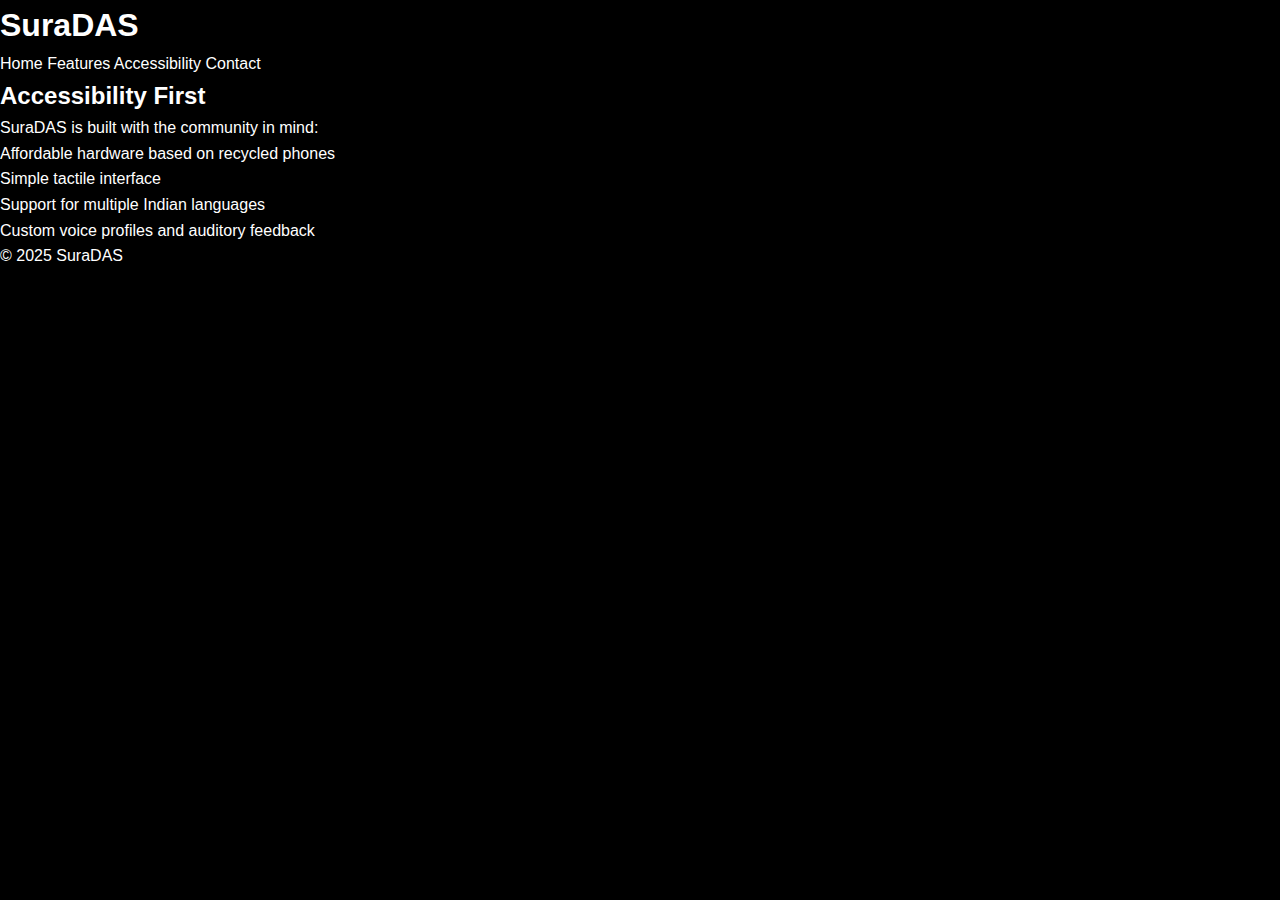
<file: accessibility.html>
<!DOCTYPE html>
<html lang="en">
<head>
  <meta charset="UTF-8"/>
  <meta name="viewport" content="width=device-width, initial-scale=1.0"/>
  <title>Accessibility - SuraDAS</title>
  <link rel="stylesheet" href="style.css" />
</head>
<body>
  <header>
    <h1>SuraDAS</h1>
    <nav>
      <a href="index.html">Home</a>
      <a href="features.html">Features</a>
      <a href="accessibility.html">Accessibility</a>
      <a href="contact.html">Contact</a>
    </nav>
  </header>
  <main>
    <h2>Accessibility First</h2>
    <p>SuraDAS is built with the community in mind:</p>
    <ul>
      <li>Affordable hardware based on recycled phones</li>
      <li>Simple tactile interface</li>
      <li>Support for multiple Indian languages</li>
      <li>Custom voice profiles and auditory feedback</li>
    </ul>
  </main>
  <footer>
    <p>&copy; 2025 SuraDAS</p>
  </footer>
</body>
</html>
</file>
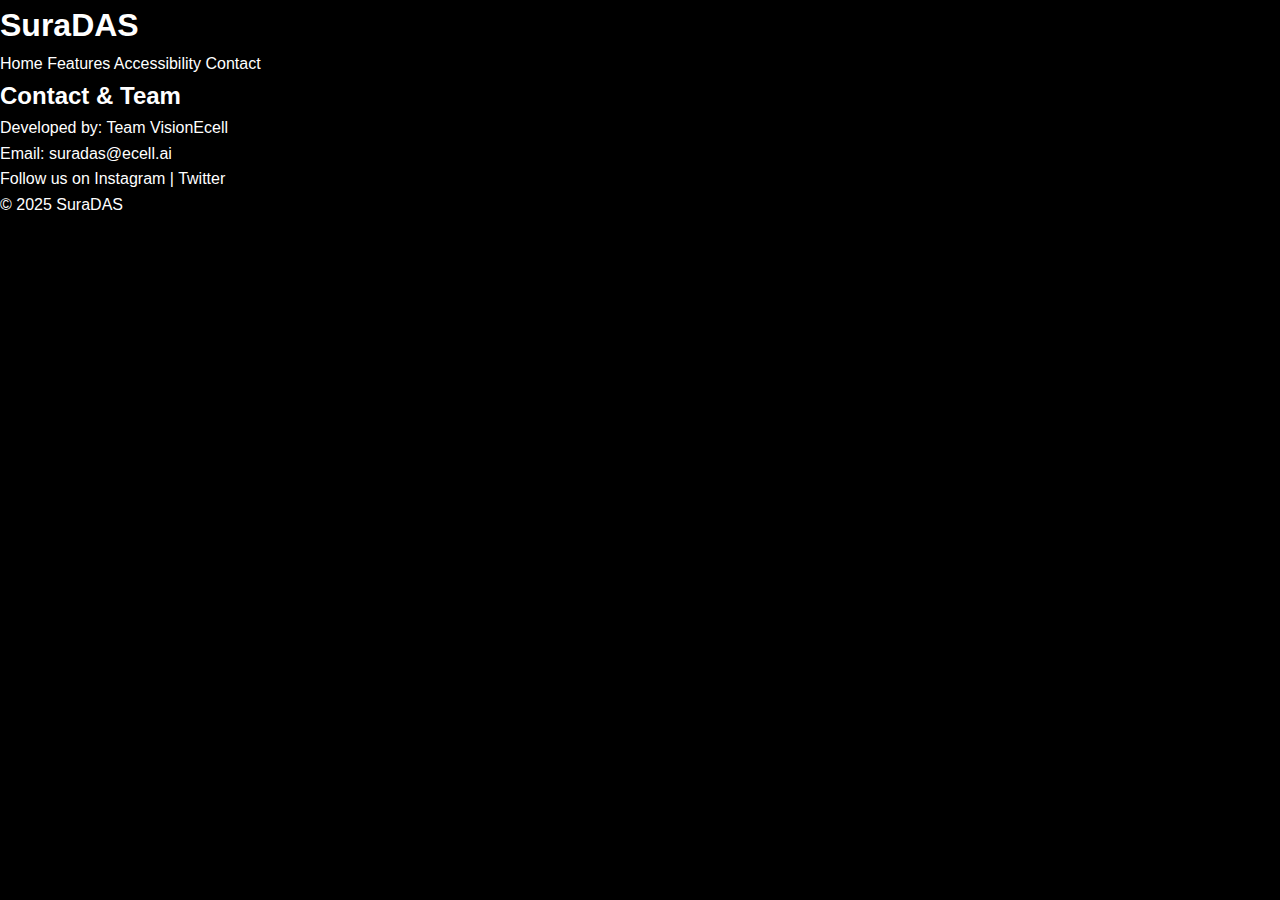
<file: contact.html>
<!DOCTYPE html>
<html lang="en">
<head>
  <meta charset="UTF-8"/>
  <meta name="viewport" content="width=device-width, initial-scale=1.0"/>
  <title>Contact - SuraDAS</title>
  <link rel="stylesheet" href="style.css" />
</head>
<body>
  <header>
    <h1>SuraDAS</h1>
    <nav>
      <a href="index.html">Home</a>
      <a href="features.html">Features</a>
      <a href="accessibility.html">Accessibility</a>
      <a href="contact.html">Contact</a>
    </nav>
  </header>
  <main>
    <h2>Contact & Team</h2>
    <p>Developed by: Team VisionEcell</p>
    <p>Email: suradas@ecell.ai</p>
    <p>Follow us on <a href="#">Instagram</a> | <a href="#">Twitter</a></p>
  </main>
  <footer>
    <p>&copy; 2025 SuraDAS</p>
  </footer>
</body>
</html>
</file>
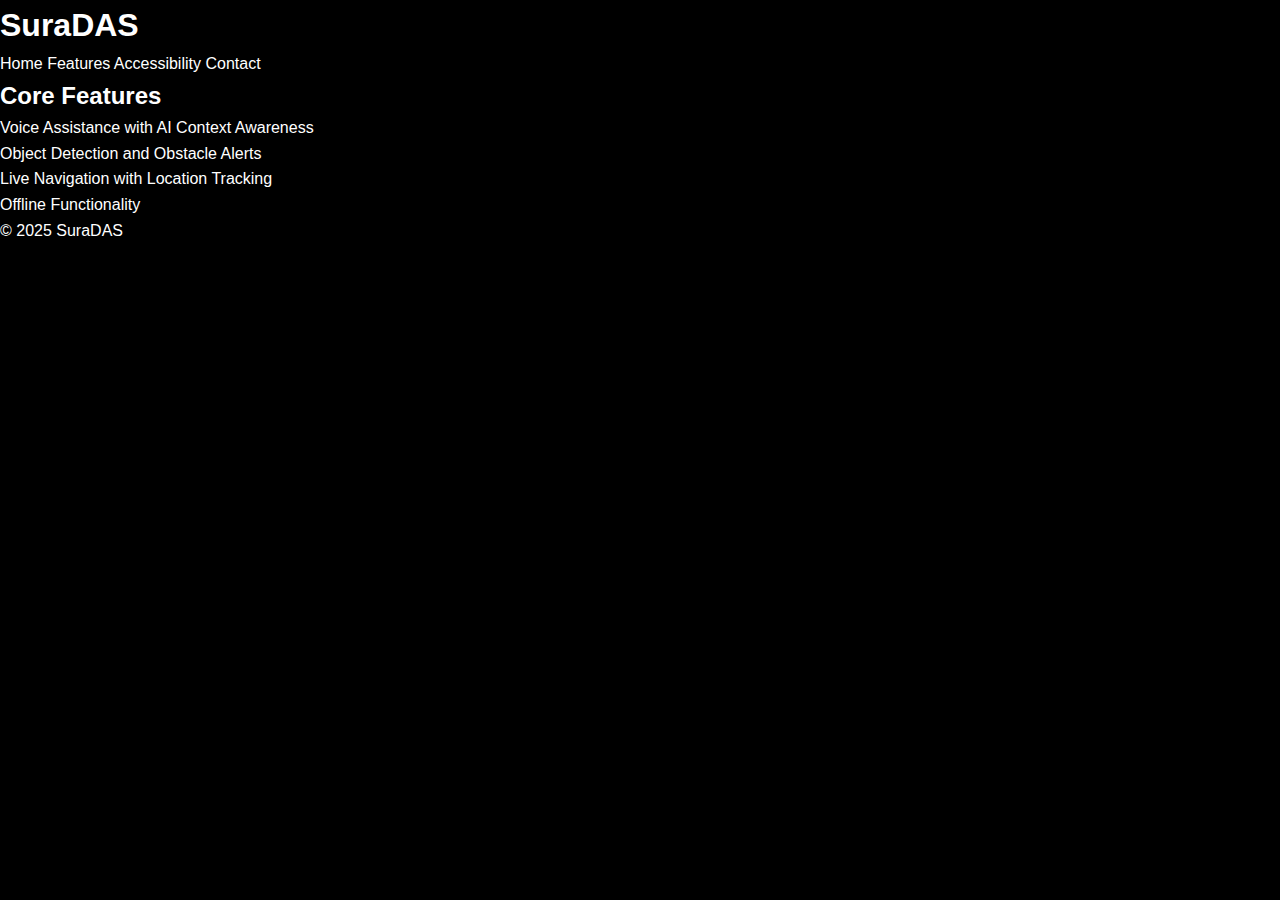
<file: features.html>
<!DOCTYPE html>
<html lang="en">
<head>
  <meta charset="UTF-8"/>
  <meta name="viewport" content="width=device-width, initial-scale=1.0"/>
  <title>Features - SuraDAS</title>
  <link rel="stylesheet" href="style.css" />
</head>
<body>
  <header>
    <h1>SuraDAS</h1>
    <nav>
      <a href="index.html">Home</a>
      <a href="features.html">Features</a>
      <a href="accessibility.html">Accessibility</a>
      <a href="contact.html">Contact</a>
    </nav>
  </header>
  <main>
    <h2>Core Features</h2>
    <ul>
      <li>Voice Assistance with AI Context Awareness</li>
      <li>Object Detection and Obstacle Alerts</li>
      <li>Live Navigation with Location Tracking</li>
      <li>Offline Functionality</li>
    </ul>
  </main>
  <footer>
    <p>&copy; 2025 SuraDAS</p>
  </footer>
</body>
</html>
</file>
<file: style.css>
/* Base Styles */
:root {
  --background: #000000;
  --foreground: #FFFFFF;
  --muted-foreground: rgba(255, 255, 255, 0.7);
  --border: rgba(255, 255, 255, 0.1);
  --border-hover: rgba(255, 255, 255, 0.3);
  --font-sans: 'Inter', -apple-system, BlinkMacSystemFont, 'Segoe UI', Roboto, Oxygen, Ubuntu, Cantarell, 'Open Sans', 'Helvetica Neue', sans-serif;
  --font-display: 'Playfair Display', Georgia, serif;
}

* {
  margin: 0;
  padding: 0;
  box-sizing: border-box;
  border-color: var(--border);
}

html {
  scroll-behavior: smooth;
}

body {
  background-color: var(--background);
  color: var(--foreground);
  font-family: var(--font-sans);
  line-height: 1.6;
  overflow-x: hidden;
}

img {
  max-width: 100%;
  height: auto;
}

a {
  color: var(--foreground);
  text-decoration: none;
  transition: color 0.3s ease;
}

a:hover {
  color: var(--foreground);
}

button {
  cursor: pointer;
  font-family: var(--font-sans);
}

.container {
  width: 100%;
  max-width: 1200px;
  margin: 0 auto;
  padding: 0 1.5rem;
}

.btn {
  display: inline-block;
  padding: 0.75rem 1.5rem;
  font-weight: 500;
  font-size: 1rem;
  text-align: center;
  border-radius: 0.375rem;
  transition: all 0.3s ease;
  border: none;
}

.btn-primary {
  background-color: var(--foreground);
  color: var(--background);
}

.btn-primary:hover {
  background-color: rgba(255, 255, 255, 0.8);
  color: var(--background);
}

.btn-outline {
  background-color: transparent;
  border: 1px solid var(--foreground);
  color: var(--foreground);
}

.btn-outline:hover {
  background-color: rgba(255, 255, 255, 0.1);
}

.section-header {
  text-align: center;
  margin-bottom: 4rem;
}

.section-header h2 {
  font-family: var(--font-display);
  font-size: 2.5rem;
  font-weight: bold;
  margin-bottom: 1rem;
}

.section-header p {
  color: var(--muted-foreground);
  max-width: 600px;
  margin: 0 auto;
  font-size: 1.125rem;
}

/* Header */
.header {
  position: fixed;
  top: 0;
  left: 0;
  width: 100%;
  z-index: 1000;
  padding: 1.25rem 0;
  transition: all 0.3s ease;
  background-color: transparent;
}

.header.scrolled {
  background-color: var(--background);
  padding: 0.75rem 0;
  border-bottom: 1px solid var(--border);
}

.header .container {
  display: flex;
  justify-content: space-between;
  align-items: center;
}

.logo {
  font-family: var(--font-display);
  font-weight: bold;
  font-size: 1.5rem;
}

.desktop-nav {
  display: none;
}

.desktop-nav a {
  margin-left: 2rem;
  opacity: 0.8;
}

.desktop-nav a:hover {
  opacity: 1;
}

.mobile-menu-btn {
  display: flex;
  flex-direction: column;
  justify-content: space-between;
  width: 30px;
  height: 20px;
  background: transparent;
  border: none;
  padding: 0;
}

.mobile-menu-btn span {
  width: 100%;
  height: 2px;
  background-color: var(--foreground);
  transition: all 0.3s ease;
}

.mobile-menu-btn.active span:nth-child(1) {
  transform: translateY(9px) rotate(45deg);
}

.mobile-menu-btn.active span:nth-child(2) {
  opacity: 0;
}

.mobile-menu-btn.active span:nth-child(3) {
  transform: translateY(-9px) rotate(-45deg);
}

.mobile-nav {
  position: absolute;
  top: 100%;
  left: 0;
  width: 100%;
  background-color: var(--background);
  border-bottom: 1px solid var(--border);
  padding: 1rem 0;
  display: none;
  animation: slideDown 0.3s ease forwards;
}

.mobile-nav.active {
  display: block;
}

.mobile-nav .container {
  display: flex;
  flex-direction: column;
}

.mobile-nav-link {
  padding: 0.75rem 0;
  border-bottom: 1px solid var(--border);
}

.mobile-nav-link:last-of-type {
  border-bottom: none;
}

.mobile-btn {
  margin-top: 1rem;
  width: 100%;
}

/* Hero Section */
.hero {
  height: 100vh;
  display: flex;
  flex-direction: column;
  justify-content: center;
  position: relative;
  padding: 2rem 0;
}

.hero h1 {
  font-family: var(--font-display);
  font-size: 2.5rem;
  font-weight: bold;
  line-height: 1.2;
  margin-bottom: 1.5rem;
  text-align: center;
}

.hero h1 span {
  display: block;
  margin-bottom: 0.5rem;
}

.hero h1 .highlight {
  color: var(--foreground);
}

.hero-text {
  color: var(--muted-foreground);
  max-width: 600px;
  margin: 0 auto 1rem;
  text-align: center;
  font-size: 1.125rem;
}

.made-in-india {
  text-align: center;
  color: var(--muted-foreground);
  margin-bottom: 2rem;
}

.hero-buttons {
  display: flex;
  flex-direction: column;
  gap: 1rem;
  max-width: 400px;
  margin: 0 auto;
}

.scroll-indicator {
  position: absolute;
  bottom: 2rem;
  left: 50%;
  transform: translateX(-50%);
  display: flex;
  flex-direction: column;
  align-items: center;
  animation: bounce 2s infinite;
  color: rgba(255, 255, 255, 0.5);
}

.scroll-indicator span {
  margin-bottom: 0.5rem;
}

/* Features Section */
.features {
  padding: 5rem 0;
}

.features-grid {
  display: grid;
  grid-template-columns: 1fr;
  gap: 2rem;
}

.feature-card {
  background-color: var(--background);
  border: 1px solid var(--border);
  border-radius: 0.75rem;
  padding: 2rem;
  transition: border-color 0.3s ease;
}

.feature-card:hover {
  border-color: var(--border-hover);
}

.feature-icon {
  margin-bottom: 1.25rem;
  color: var(--foreground);
}

.feature-card h3 {
  font-size: 1.25rem;
  font-weight: 600;
  margin-bottom: 0.75rem;
}

.feature-card p {
  color: var(--muted-foreground);
}

/* How It Works Section */
.how-it-works {
  padding: 5rem 0;
  border-top: 1px solid var(--border);
}

.steps-grid {
  display: grid;
  grid-template-columns: 1fr;
  gap: 2.5rem;
  max-width: 800px;
  margin: 0 auto 4rem;
}

.step {
  display: flex;
  align-items: flex-start;
}

.step-number {
  display: flex;
  align-items: center;
  justify-content: center;
  width: 3.5rem;
  height: 3.5rem;
  border-radius: 50%;
  background-color: var(--foreground);
  color: var(--background);
  font-size: 1.25rem;
  font-weight: bold;
  margin-right: 1.5rem;
  flex-shrink: 0;
}

.step-content h3 {
  font-size: 1.25rem;
  font-weight: 600;
  margin-bottom: 0.75rem;
}

.step-content p {
  color: var(--muted-foreground);
}

.testimonial {
  max-width: 800px;
  margin: 0 auto;
  text-align: center;
}

.testimonial p {
  font-size: 1.25rem;
  border: 1px solid var(--border);
  padding: 1.5rem;
  border-radius: 0.75rem;
  margin-bottom: 2rem;
}

/* Pricing Section */
.pricing {
  padding: 5rem 0;
  border-top: 1px solid var(--border);
}

.pricing-cards {
  display: grid;
  grid-template-columns: 1fr;
  gap: 2rem;
  max-width: 1000px;
  margin: 0 auto 2rem;
}

.pricing-card {
  border: 1px solid var(--border);
  border-radius: 0.75rem;
  overflow: hidden;
  position: relative;
}

.pricing-card.featured {
  border: 2px solid var(--foreground);
}

.pricing-header {
  padding: 2rem;
}

.pricing-header h3 {
  font-size: 1.5rem;
  font-weight: 600;
  margin-bottom: 1rem;
}

.price {
  display: flex;
  align-items: flex-end;
  margin-bottom: 1rem;
}

.amount {
  font-size: 2rem;
  font-weight: bold;
  margin-right: 0.5rem;
}

.period {
  color: var(--muted-foreground);
  margin-bottom: 0.25rem;
}

.pricing-header p {
  color: var(--muted-foreground);
  margin-bottom: 1.5rem;
}

.pricing-features {
  padding: 2rem;
  border-top: 1px solid var(--border);
}

.pricing-features h4 {
  font-weight: 500;
  margin-bottom: 1rem;
}

.pricing-features ul {
  list-style: none;
}

.pricing-features li {
  display: flex;
  align-items: flex-start;
  margin-bottom: 0.75rem;
}

.pricing-features li svg {
  margin-right: 0.75rem;
  margin-top: 0.25rem;
  flex-shrink: 0;
  color: var(--foreground);
}

.popular-tag {
  position: absolute;
  bottom: 0;
  left: 0;
  right: 0;
  padding: 0.75rem;
  background-color: var(--foreground);
  color: var(--background);
  text-align: center;
  font-weight: 500;
  font-size: 0.875rem;
}

.pricing-notes {
  text-align: center;
  color: var(--muted-foreground);
  max-width: 800px;
  margin: 0 auto;
}

.pricing-notes p {
  margin-bottom: 0.5rem;
}

/* Newsletter Section */
.newsletter {
  padding: 5rem 0;
  border-top: 1px solid var(--border);
}

.newsletter-form {
  display: flex;
  flex-direction: column;
  gap: 1rem;
  max-width: 500px;
  margin: 0 auto 1rem;
}

.newsletter-form input {
  padding: 0.875rem 1rem;
  background-color: var(--background);
  border: 1px solid var(--border);
  border-radius: 0.375rem;
  color: var(--foreground);
  font-family: var(--font-sans);
  font-size: 1rem;
  width: 100%;
}

.newsletter-form input:focus {
  outline: none;
  border-color: var(--foreground);
}

.privacy-note {
  text-align: center;
  color: rgba(255, 255, 255, 0.5);
  font-size: 0.875rem;
}

/* Footer */
.footer {
  padding: 4rem 0 2rem;
  border-top: 1px solid var(--border);
}

.footer-grid {
  display: grid;
  grid-template-columns: 1fr;
  gap: 2.5rem;
  margin-bottom: 2.5rem;
}

.footer-col h3 {
  font-family: var(--font-display);
  font-size: 1.25rem;
  font-weight: bold;
  margin-bottom: 1rem;
}

.footer-col p {
  color: var(--muted-foreground);
  margin-bottom: 1.5rem;
}

.social-links {
  display: flex;
  gap: 1rem;
}

.social-links a {
  color: var(--muted-foreground);
  transition: color 0.3s ease;
}

.social-links a:hover {
  color: var(--foreground);
}

.footer-col h4 {
  font-weight: 600;
  margin-bottom: 1rem;
}

.footer-col ul {
  list-style: none;
}

.footer-col ul li {
  margin-bottom: 0.5rem;
}

.footer-col ul li a {
  color: var(--muted-foreground);
  transition: color 0.3s ease;
}

.footer-col ul li a:hover {
  color: var(--foreground);
}

.footer hr {
  border: none;
  border-top: 1px solid var(--border);
  margin-bottom: 1.5rem;
}

.footer-bottom {
  display: flex;
  flex-direction: column;
  align-items: center;
  text-align: center;
}

.footer-bottom p {
  color: rgba(255, 255, 255, 0.5);
  font-size: 0.875rem;
  margin-bottom: 1rem;
}

.footer-links {
  display: flex;
  flex-wrap: wrap;
  justify-content: center;
  gap: 1rem;
}

.footer-links a {
  color: rgba(255, 255, 255, 0.5);
  font-size: 0.875rem;
  transition: color 0.3s ease;
}

.footer-links a:hover {
  color: var(--foreground);
}

/* Animations */
@keyframes bounce {
  0%, 20%, 50%, 80%, 100% {
    transform: translateX(-50%) translateY(0);
  }
  40% {
    transform: translateX(-50%) translateY(-10px);
  }
  60% {
    transform: translateX(-50%) translateY(-5px);
  }
}

@keyframes slideDown {
  from {
    opacity: 0;
    transform: translateY(-10px);
  }
  to {
    opacity: 1;
    transform: translateY(0);
  }
}

/* Media Queries */
@media (min-width: 640px) {
  .hero h1 {
    font-size: 3rem;
  }
  
  .hero-buttons {
    flex-direction: row;
    justify-content: center;
  }
  
  .newsletter-form {
    flex-direction: row;
  }
  
  .newsletter-form input {
    flex: 1;
  }
}

@media (min-width: 768px) {
  .desktop-nav {
    display: flex;
    align-items: center;
  }
  
  .mobile-menu-btn {
    display: none;
  }
  
  .hero h1 {
    font-size: 3.5rem;
  }
  
  .features-grid {
    grid-template-columns: repeat(2, 1fr);
  }
  
  .footer-grid {
    grid-template-columns: repeat(2, 1fr);
  }
  
  .footer-bottom {
    flex-direction: row;
    justify-content: space-between;
    text-align: left;
  }
  
  .footer-bottom p {
    margin-bottom: 0;
  }
}

@media (min-width: 1024px) {
  .hero h1 {
    font-size: 4.5rem;
  }
  
  .features-grid {
    grid-template-columns: repeat(3, 1fr);
  }
  
  .steps-grid {
    grid-template-columns: repeat(2, 1fr);
  }
  
  .pricing-cards {
    grid-template-columns: repeat(2, 1fr);
  }
  
  .footer-grid {
    grid-template-columns: repeat(4, 1fr);
  }
}
</file>
